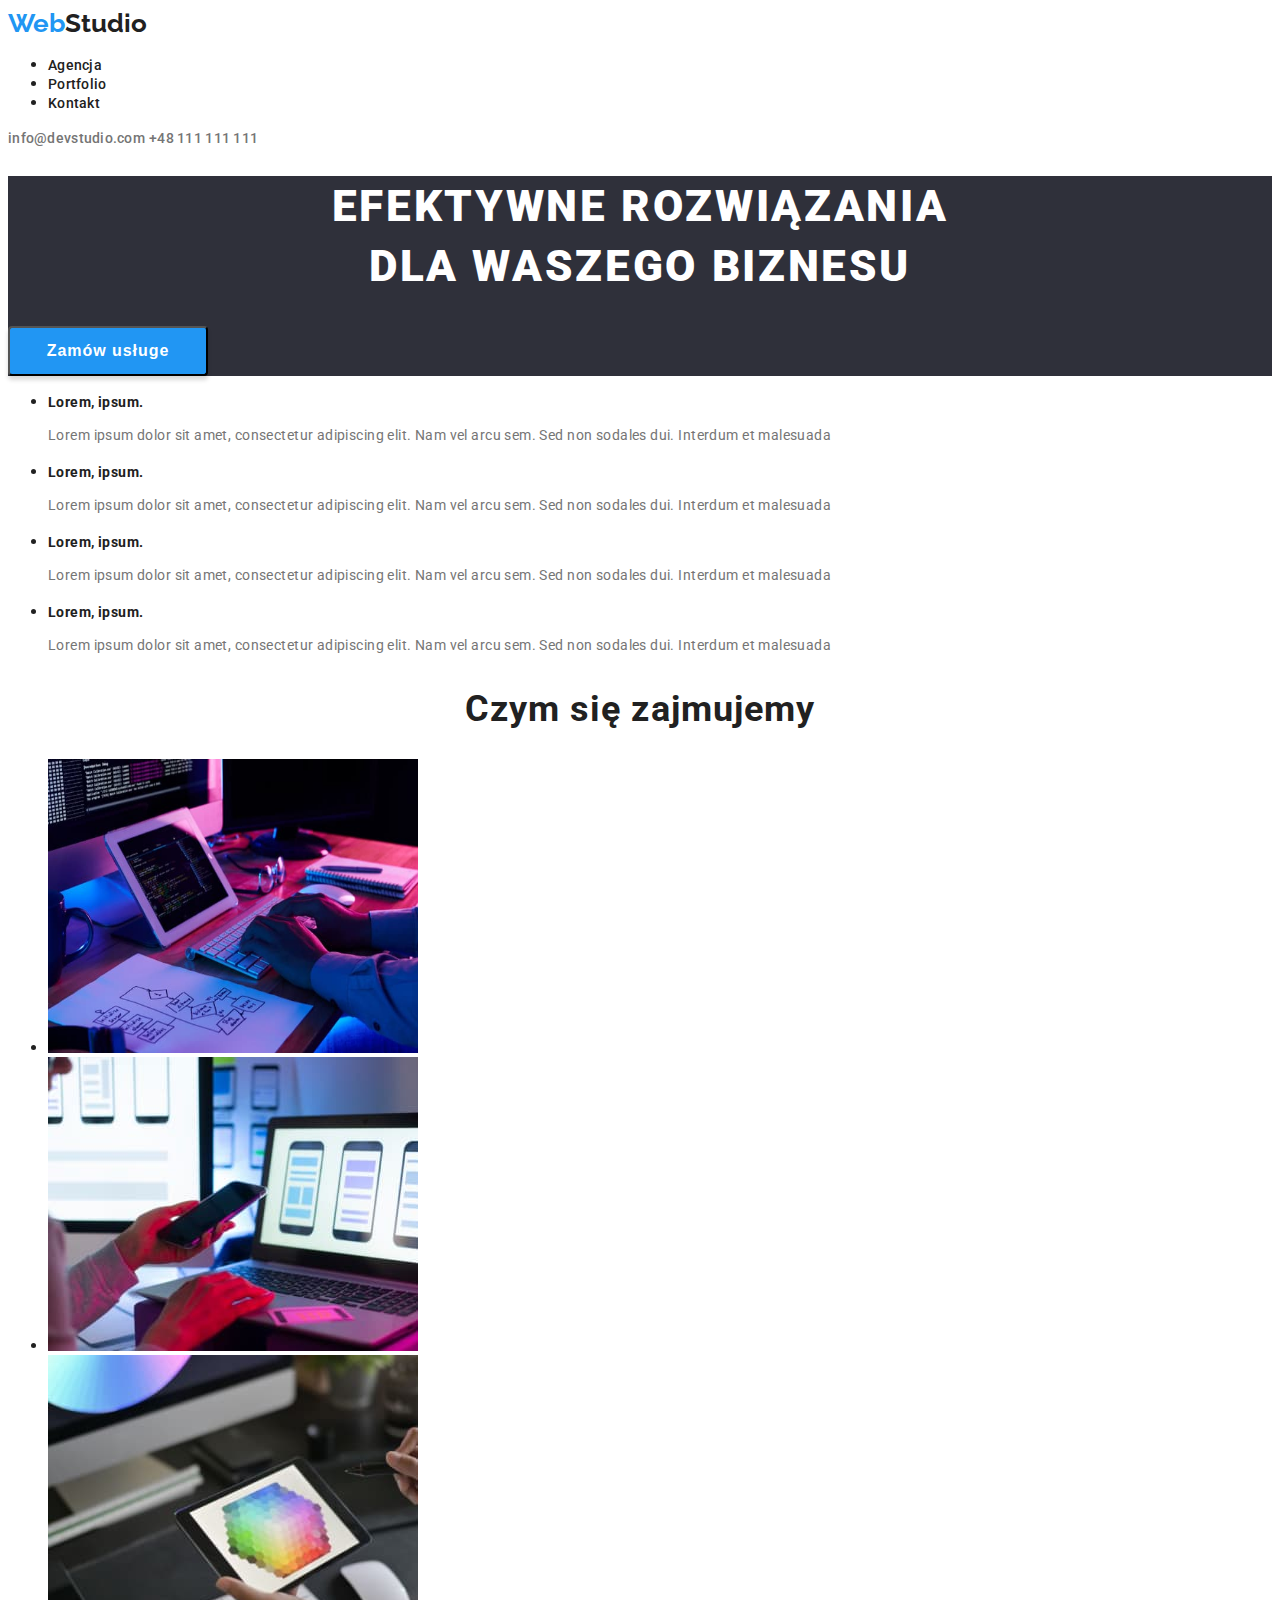
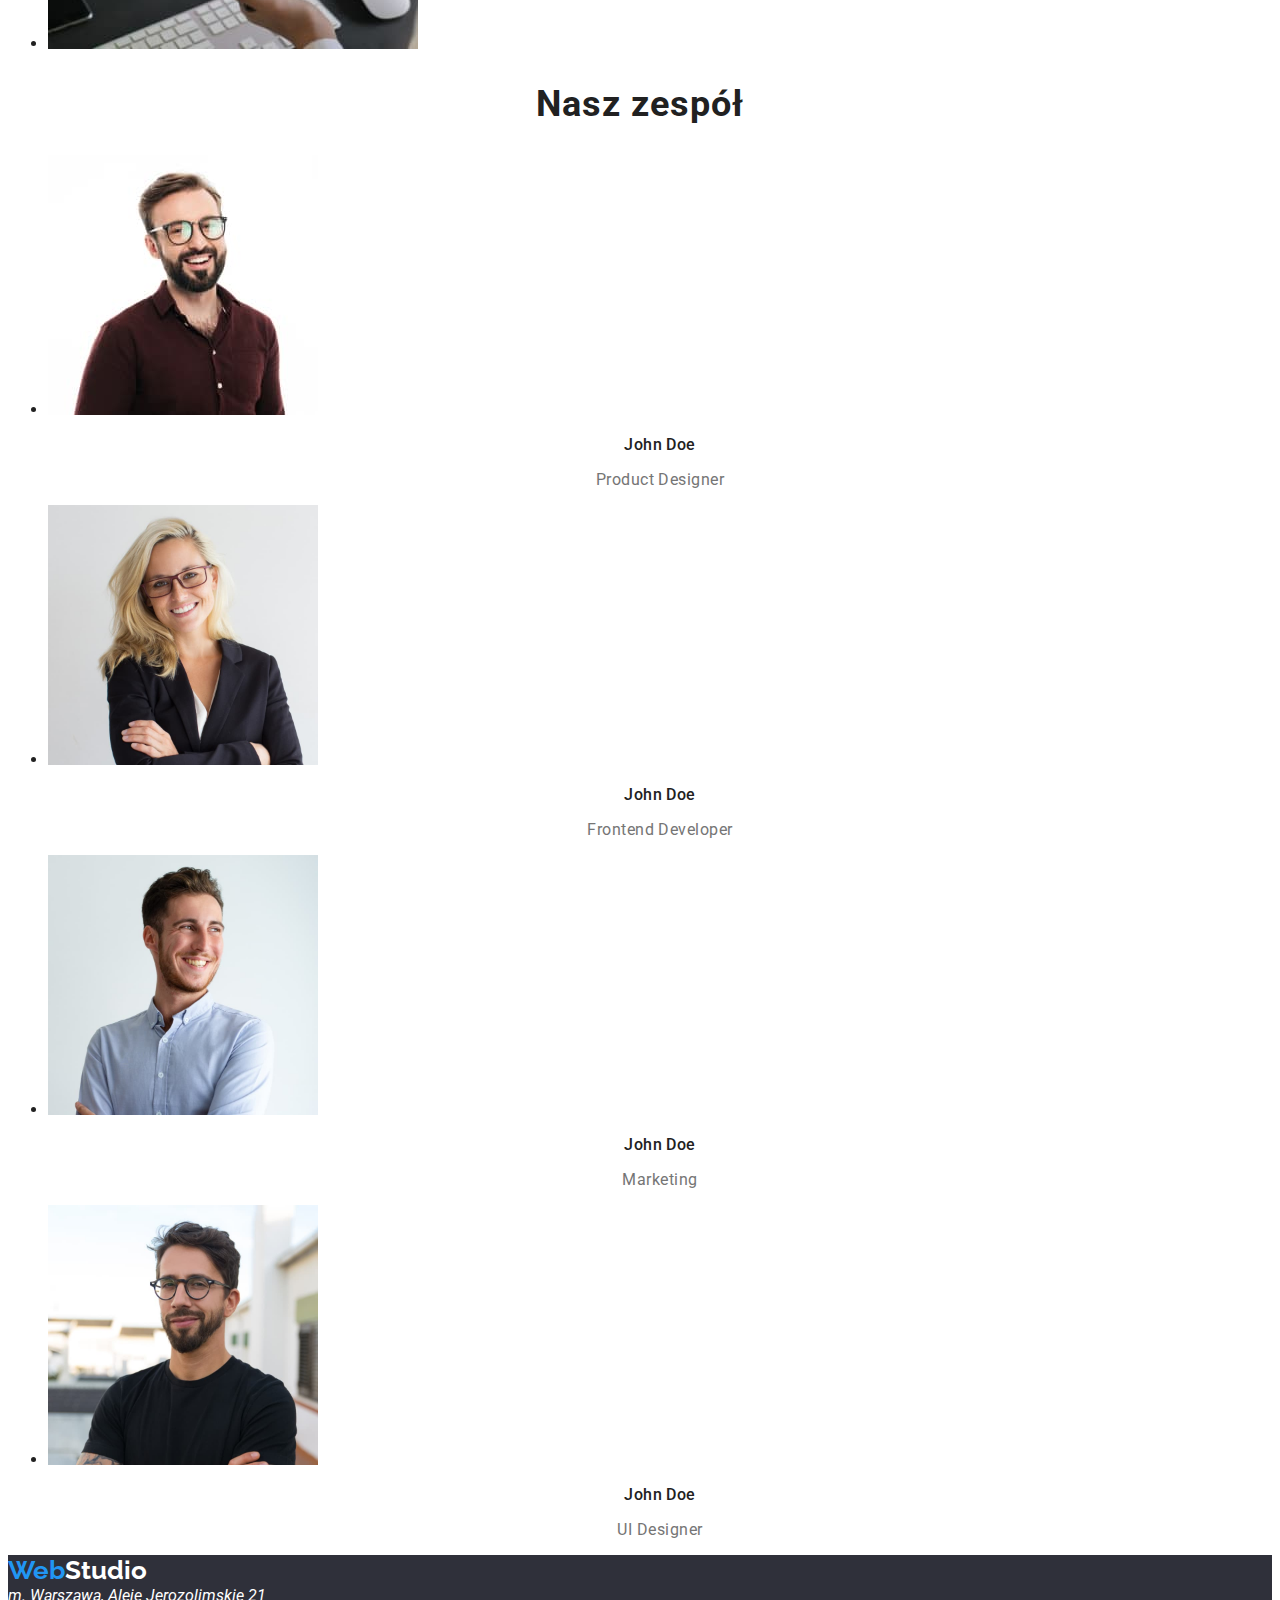
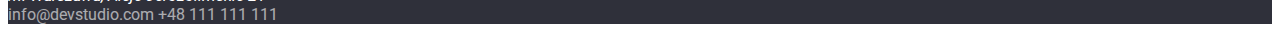
<file: index.html>
<!DOCTYPE html>
<html lang="en">

<head>
  <meta charset="UTF-8" />
  <meta http-equiv="X-UA-Compatible" content="IE=edge" />
  <meta name="viewport" content="width=device-width, initial-scale=1.0" />
  <link rel="stylesheet" href="styles/style.css" />
  <link rel="preconnect" href="https://fonts.googleapis.com" />
  <link rel="preconnect" href="https://fonts.gstatic.com" crossorigin />
  <link
    href="https://fonts.googleapis.com/css2?family=Raleway:wght@700&family=Roboto:wght@400;500;700;900&display=swap"
    rel="stylesheet"
  />
  <title>WebStudio</title>
</head>

<body>
  <header class="header">
    <a class="logo-lighttheme" href=https://mateusztyb.github.io/goit-markup-hw-02/index.html>Web<span>Studio</span></a>
    <nav class="navigation">
      <ul class="navigation-links">
        <li><a class="nav-link" href=https://mateusztyb.github.io/goit-markup-hw-02/index.html>Agencja</a></li>
        <li><a class="nav-link" href=https://mateusztyb.github.io/goit-markup-hw-02/portfolio.html>Portfolio</a></li>
        <li><a class="nav-link" href="#Kontakt">Kontakt</a></li>
      </ul>
    </nav>
    <a class="nav-contacts" href="mailto:info@devstudio.com">info@devstudio.com</a>
    <a class="nav-contacts" href="phone:+48111111111">+48 111 111 111</a>
  </header>
  <main>
    <section class="hero">
      <h1 class="hero-header">EFEKTYWNE ROZWIĄZANIA <br /> DLA WASZEGO BIZNESU</h1>
      <button class="hero-btn" type="button">Zamów usługe</button>
    </section>
    <div class="main-content">
      <ul class="main-content-list">
        <li>
          <h3 class="main-content-header">Lorem, ipsum.</h3>
          <p class="main-content-taxt">
            Lorem ipsum dolor sit amet, consectetur adipiscing elit. Nam vel
            arcu sem. Sed non sodales dui. Interdum et malesuada
          </p>
        </li>
        <li>
          <h3 class="main-content-header">Lorem, ipsum.</h3>
        <p class="main-content-taxt">
            Lorem ipsum dolor sit amet, consectetur adipiscing elit. Nam vel
            arcu sem. Sed non sodales dui. Interdum et malesuada
          </p>
        </li>
        <li>
          <h3 class="main-content-header">Lorem, ipsum.</h3>
          <p class="main-content-taxt">
            Lorem ipsum dolor sit amet, consectetur adipiscing elit. Nam vel
            arcu sem. Sed non sodales dui. Interdum et malesuada
          </p>
        </li>
        <li>
          <h3 class="main-content-header">Lorem, ipsum.</h3>
          <p class="main-content-taxt">
            Lorem ipsum dolor sit amet, consectetur adipiscing elit. Nam vel
            arcu sem. Sed non sodales dui. Interdum et malesuada
          </p>
        </li>
      </ul>
    </div>
    <div class="about">
      <h2>Czym się zajmujemy</h2>
      <ul class="about-list">
        <li>
          <img src="images/about/about1.jpg" alt="hands of a person working on a tablet with a detachable keyboard"
            height="294" width="370" />
        </li>
        <li>
          <img src="images/about/about2.jpg" alt="phone held in the hands of the person working at the computer"
            height="294" width="370" />
        </li>
        <li>
          <img src="images/about/about3.jpg" alt="tablet with color palette held in women's hands" height="294"
            width="370" />
        </li>
      </ul>
    </div>
    <section class="employee">
      <h2 class="employee-header">Nasz zespół</h2>
      <ul>
        <li>
          <img src="images/employers/img-3.jpg" width="270" height="260"
            alt="smiling man in glasses, with a short beard, and in a maroon buttoned shirt" />
          <p class="employee-name">John Doe</p>
          <p class="employee-position">Product Designer</p>
        </li>

        <li>
          <img src="images/employers/img-2.jpg" width="270" height="260"
            alt="smiling woman with long blonde hair, glasses and a darker jacket." />
          <p class="employee-name">John Doe</p>
          <p class="employee-position">Frontend Developer</p>
        </li>

        <li>
          <img src="images/employers/img-1.jpg" width="270" height="260"
            alt="smiling man with short facial hair and blue buttoned shirt" />
          <p class="employee-name">John Doe</p>
          <p class="employee-position">Marketing</p>
        </li>

        <li>
          <img src="images/employers/img.jpg" width="270" height="260"
            alt="smiling man in glasses, with medium facial hair, and in a black T-shirt" />
          <p class="employee-name">John Doe</p>
          <p class="employee-position">UI Designer</p>
        </li>
      </ul>
    </section>
  </main>
  <footer class="footer">
    <a class="logo-darktheme" href="#mainweb">Web<span>Studio</span></a>
    <address>
      <a class="footer-adres" href="https://goo.gl/maps/imskWViYpNZ9BuhFA" target="_blank">m. Warszawa, Aleje
        Jerozolimskie 21</a>
    </address>
    <a class="footer-link" href="mailto:info@devstudio.com">info@devstudio.com</a>
    <a class="footer-link" href="phone:+48111111111">+48 111 111 111</a>
  </footer>
</body>
</html>
</file>
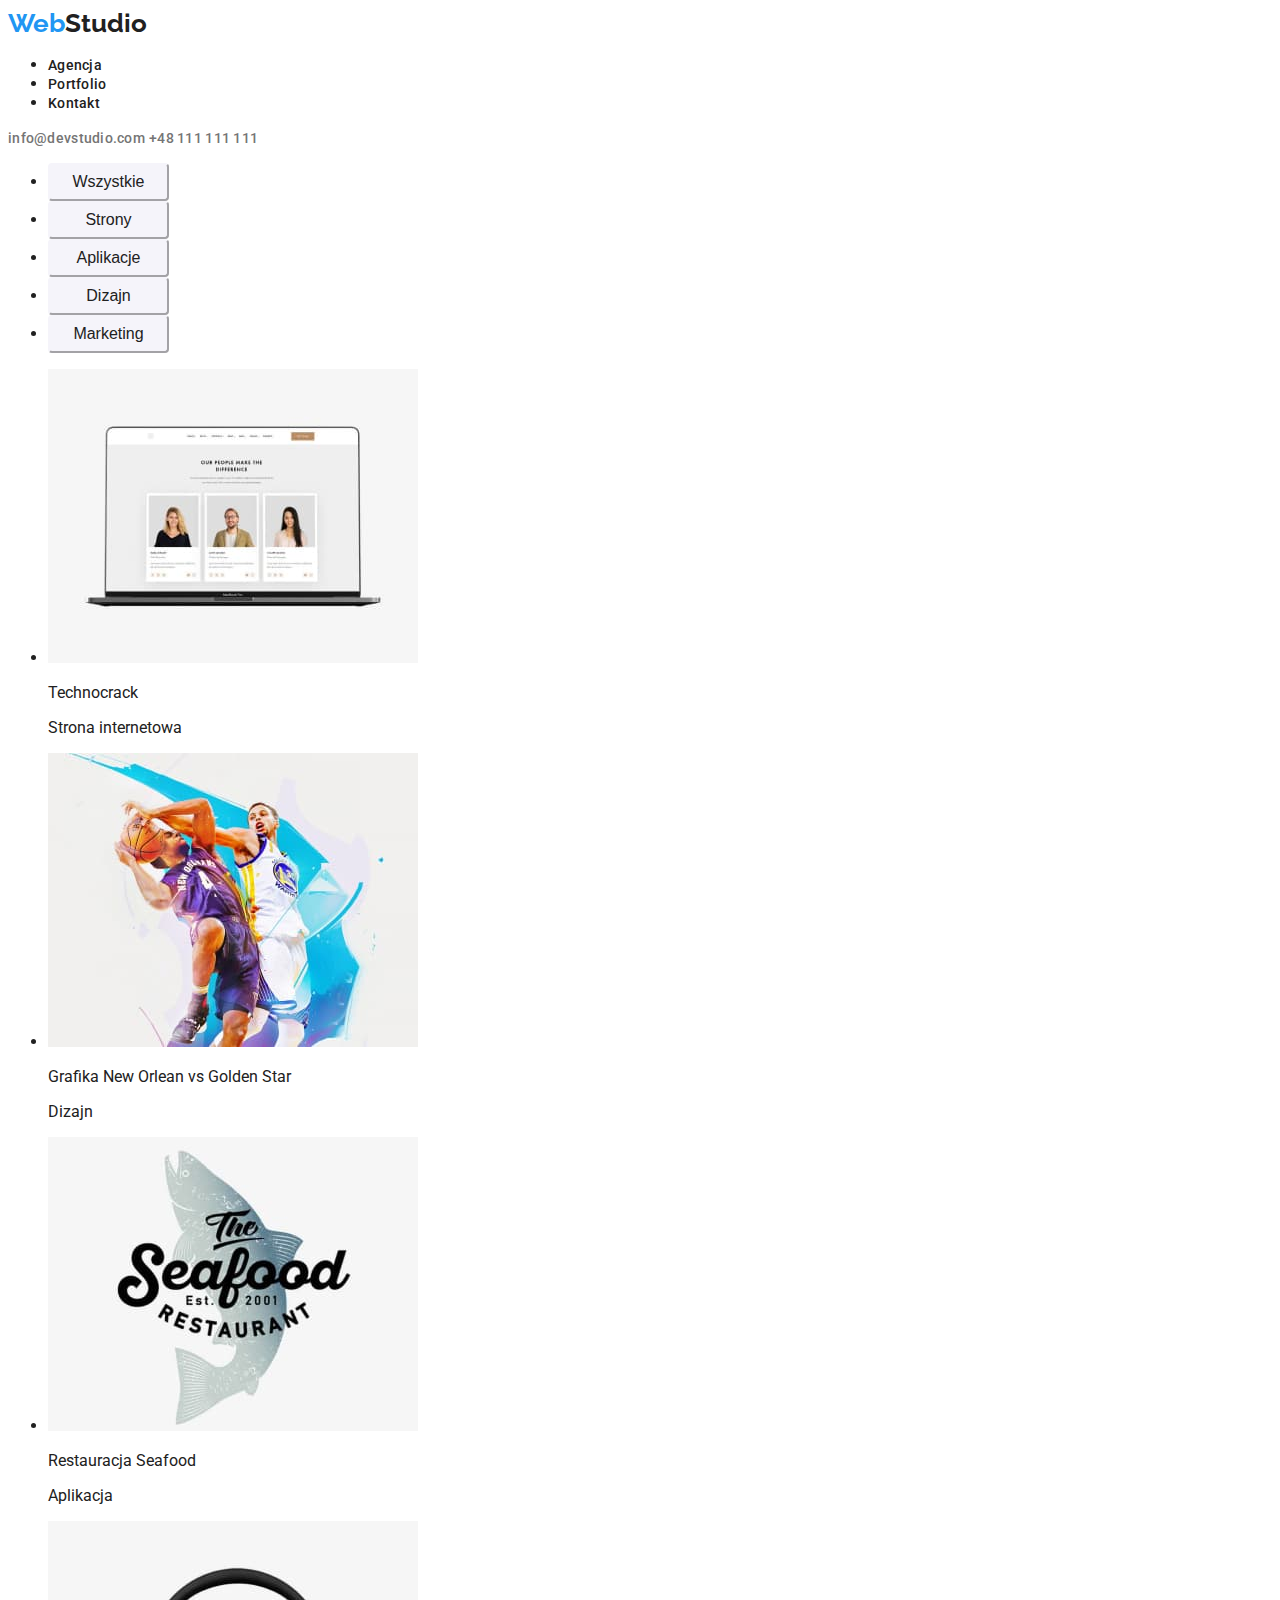
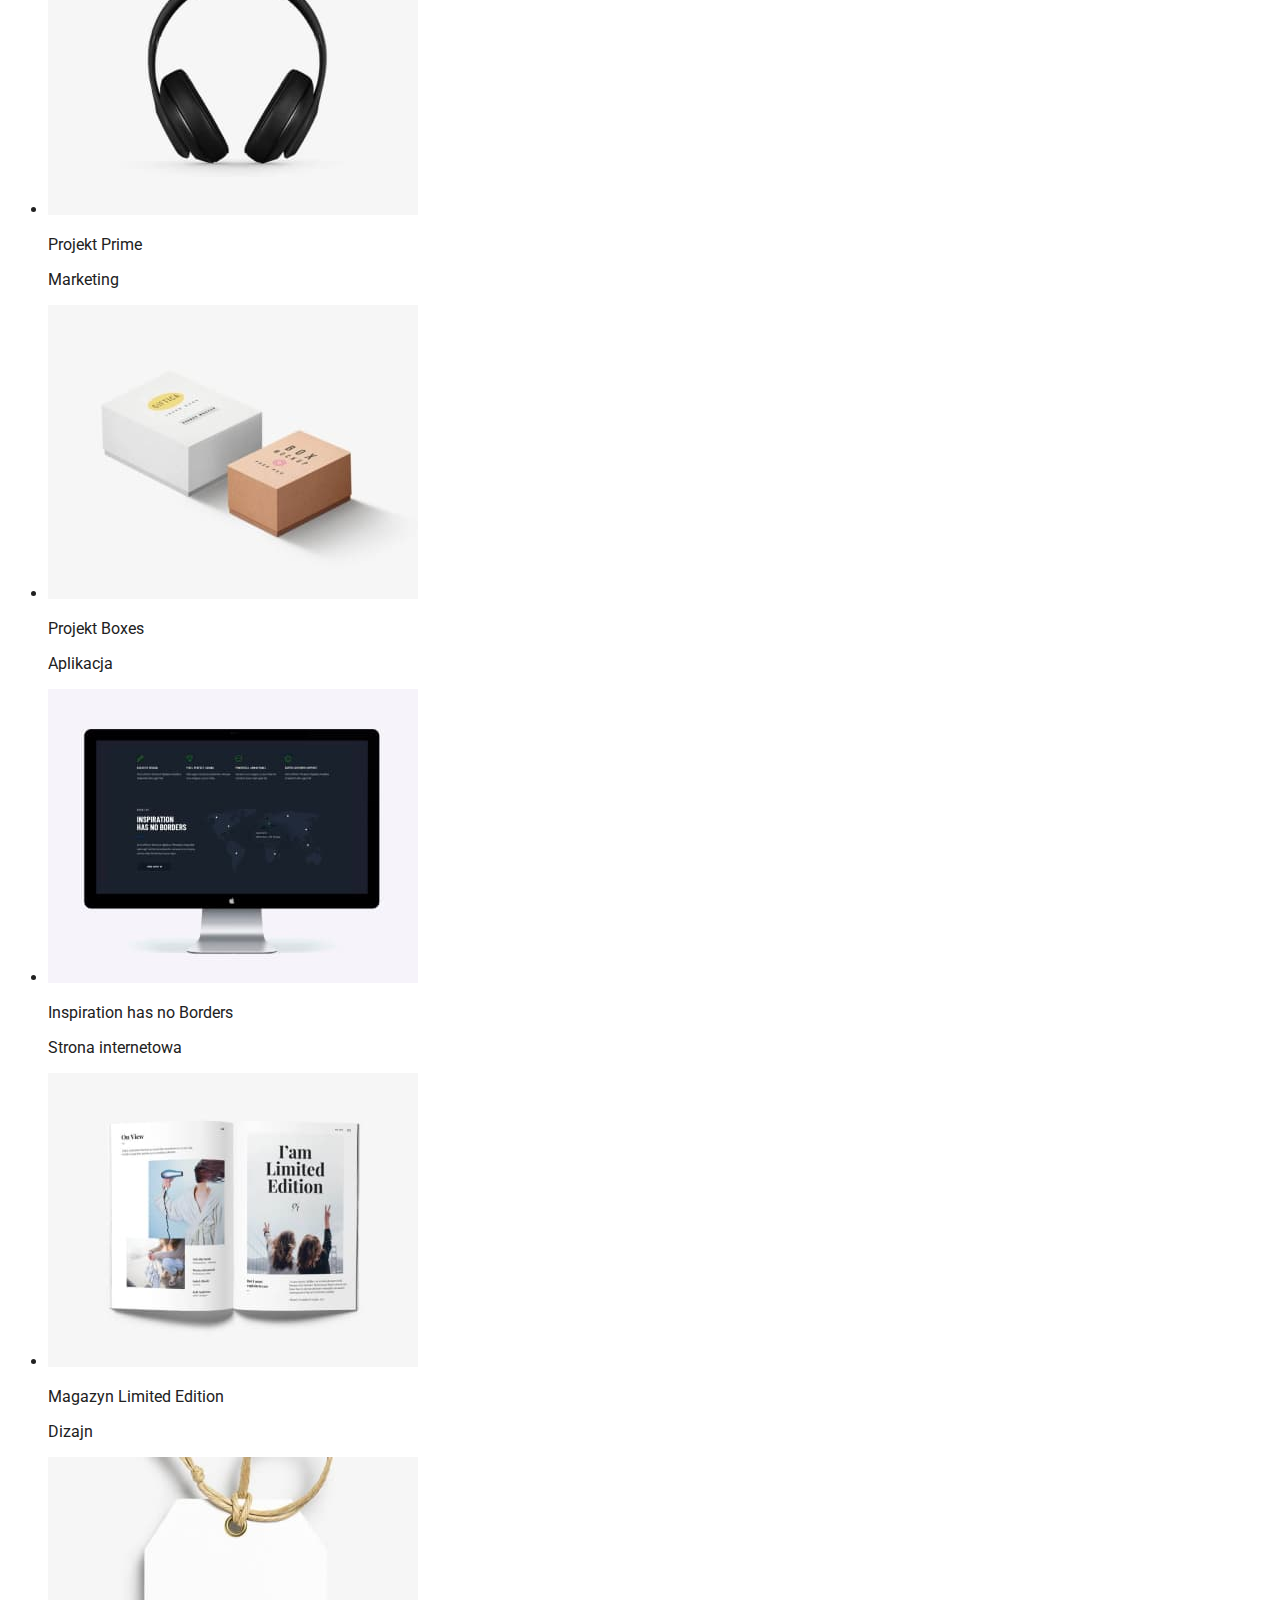
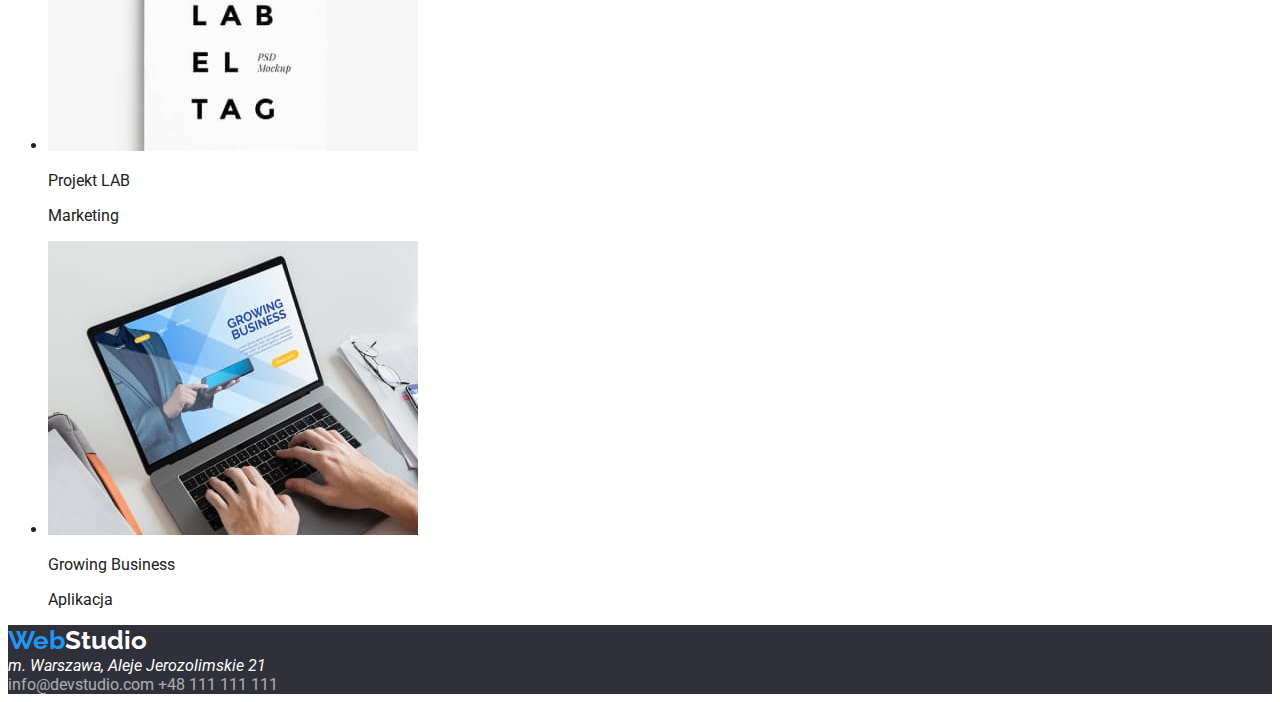
<file: portfolio.html>
<!DOCTYPE html>
<html lang="en">
  <head>
    <meta charset="UTF-8" />
    <meta http-equiv="X-UA-Compatible" content="IE=edge" />
    <meta name="viewport" content="width=device-width, initial-scale=1.0" />
    <link rel="stylesheet" href="styles/style.css" />
    <link rel="preconnect" href="https://fonts.googleapis.com" />
    <link rel="preconnect" href="https://fonts.gstatic.com" crossorigin />
    <link
      href="https://fonts.googleapis.com/css2?family=Raleway:wght@700&family=Roboto:wght@400;500;700;900&display=swap"
      rel="stylesheet"
    />
    <title>Portfolio</title>
  </head>
  <body>
    <header class="header">
      <a class="logo-lighttheme" href=https://mateusztyb.github.io/goit-markup-hw-02/index.html>Web<span>Studio</span></a>
      <nav class="navigation">
        <ul class="navigation-links">
          <li><a class="nav-link" href=https://mateusztyb.github.io/goit-markup-hw-02/index.html>Agencja</a></li>
          <li><a class="nav-link" href=https://mateusztyb.github.io/goit-markup-hw-02/portfolio.html>Portfolio</a></li>
          <li><a class="nav-link" href="#Kontakt">Kontakt</a></li>
        </ul>
      </nav>
      <a class="nav-contacts" href="mailto:info@devstudio.com"
        >info@devstudio.com</a
      >
      <a class="nav-contacts" href="phone:+48111111111">+48 111 111 111</a>
    </header>
    <main class="galler-nav">
      <ul class="galler-nav-list">
        <li><button class="gallery-btn" type="button">Wszystkie</button></li>
        <li><button class="gallery-btn" type="button">Strony</button></li>
        <li><button class="gallery-btn" type="button">Aplikacje</button></li>
        <li><button class="gallery-btn" type="button">Dizajn</button></li>
        <li><button class="gallery-btn" type="button">Marketing</button></li>
      </ul>
      <h1 hidden>Galeria zdjęć</h1>
      <ul class="gallery-list">
        <li>
          <img
            src="images/portfolio/img.jpg"
            width="370"
            height="294"
            alt="laptop z otwartą stroną intenetową"
          />
          <p class="gallery-list-title">Technocrack</p>
          <p class="gallery-list-subtitle">Strona internetowa</p>
        </li>
        <li>
          <img
            src="images/portfolio/img1.jpg"
            width="370"
            height="294"
            alt="2 graczy koszykówki walczących o piłkę na abstrakcyjnym tle"
          />
          <p class="gallery-list-title">Grafika New Orlean vs Golden Star</p>
          <p class="gallery-list-subtitle">Dizajn</p>
        </li>
        <li>
          <img
            src="images/portfolio/img2.jpg"
            width="370"
            height="294"
            alt="logo restauacji seafood, rysunkowa ryba"
          />
          <p class="gallery-list-title">Restauracja Seafood</p>
          <p class="gallery-list-subtitle">Aplikacja</p>
        </li>
        <li>
          <img
            src="images/portfolio/img3.jpg"
            width="370"
            height="294"
            alt="czarne słuchawki"
          />
          <p class="gallery-list-title">Projekt Prime</p>
          <p class="gallery-list-subtitle">Marketing</p>
        </li>
        <li>
          <img
            src="images/portfolio/img4.jpg"
            width="370"
            height="294"
            alt="2 pudełka, białe i brązowe z logo firmy"
          />
          <p class="gallery-list-title">Projekt Boxes</p>
          <p class="gallery-list-subtitle">Aplikacja</p>
        </li>
        <li>
          <img
            src="images/portfolio/img5.jpg"
            width="370"
            height="294"
            alt="monitor komutera z wyświetlaną stroną internetową"
          />
          <p class="gallery-list-title">Inspiration has no Borders</p>
          <p class="gallery-list-subtitle">Strona internetowa</p>
        </li>
        <li>
          <img
            src="images/portfolio/img6.jpg"
            width="370"
            height="294"
            alt="otwarty katalog z artykułami"
          />
          <p class="gallery-list-title">Magazyn Limited Edition</p>
          <p class="gallery-list-subtitle">Dizajn</p>
        </li>
        <li>
          <img
            src="images/portfolio/img7.jpg"
            width="370"
            height="294"
            alt="zawieszka z napisem labeltag"
          />
          <p class="gallery-list-title">Projekt LAB</p>
          <p class="gallery-list-subtitle">Marketing</p>
        </li>
        <li>
          <img
            src="images/portfolio/img8.jpg"
            width="370"
            height="294"
            alt="laptop z otwartą biznesową stroną internetową"
          />
          <p class="gallery-list-title">Growing Business</p>
          <p class="gallery-list-subtitle">Aplikacja</p>
        </li>
      </ul>
    </main>
    <footer class="footer">
      <a class="logo-darktheme" href="#mainweb">Web<span>Studio</span></a>
      <address>
        <a
          class="footer-adres"
          href="https://goo.gl/maps/imskWViYpNZ9BuhFA"
          target="_blank"
          >m. Warszawa, Aleje Jerozolimskie 21</a
        >
      </address>
      <a class="footer-link" href="mailto:info@devstudio.com"
        >info@devstudio.com</a
      >
      <a class="footer-link" href="phone:+48111111111">+48 111 111 111</a>
    </footer>
  </body>
</html>
</file>
<file: styles/style.css>
:root {
  --main-font: "Roboto", "Open Sans", sans-serif;
  --secondary-font: "Raleway", sans-serif;
  --main-color: #212121;
  --secondary-color: #2196f3;
  --third-color: #ffffff;
  --additional-color:  #757575;
}

body {
  font-family: "Roboto", "Open Sans", sans-serif;
  color: #212121;
}

a, button {
  text-decoration: inherit;
  cursor: pointer;
  color: inherit;

}

/*--LOGO--*/

.logo-lighttheme {
  font-family: "Raleway", "Open Sans", sans-serif;
  font-weight: 700;
  font-size: 26px;
  line-height: 1.192;
  color: var(--secondary-color);
}

.logo-lighttheme > span {
  color: var(--main-color);
}

.logo-darktheme {
  font-family: "Raleway", "Open Sans", sans-serif;
  font-weight: 700;
  font-size: 26px;
  line-height: 1.192;
  color: var(--secondary-color);
}

.logo-darktheme > span {
  color: var(--third-color)
}

/*--LOGO--*/

/*--Navigation--*/

.nav-contacts {
  font-weight: 500;
  font-size: 14px;
  line-height: 1.143;
  letter-spacing: 0.02em;
  color: var(--additional-color)
}

.nav-link {
  font-weight: 500;
  font-size: 14px;
  line-height: 1.143;
  letter-spacing: 0.02em;
  color: var(--main-color);
}
.nav-contacts:hover,
.nav-contacts:focus,
.nav-link:hover,
.nav-link:focus {
  color: var(--secondary-color);
}

/*--Navigation--*/

/*--HERO--*/

.hero-header {
  font-weight: 900;
  font-size: 44px;
  line-height: 1.364;
  text-align: center;
  letter-spacing: 0.06em;
  color:var(--third-color);
}

.hero {
  background-color: #2f303a;
}

.hero-btn {
  background: var(--secondary-color);
  box-shadow: 0px 4px 4px rgba(0, 0, 0, 0.15);
  border-radius: 4px;
  font-weight: 700;
  font-size: 16px;
  line-height: 1.875;
  text-align: center;
  letter-spacing: 0.06em;
  width: 200px;
  height: 50px;
  color:var(--third-color);
}

.hero-btn:focus,
.hero-btn:hover {
  color: var(--main-color);
}

/*--HERO--*/

/*--MAIN--*/

.main-content h3 {
  font-weight: 700;
  font-size: 14px;
  line-height: 1.143;
  letter-spacing: 0.03em;
  color: var(--main-color);
}

.main-content p {
  font-size: 14px;
  line-height: 1.71;
  letter-spacing: 0.03em;
  color: var(--additional-color);
}

.about h2 {
  font-weight: 700;
  font-size: 36px;
  line-height: 1.167;
  text-align: center;
  letter-spacing: 0.03em;
  color: var(--main-color);
}

/*--MAIN--*/

/*--EMPLOYEE--*/

/* można zastosować selektor potomka zmniejszając ilość kodu, zmienijąc przy imieniu pracownika znacznik p na h3 */

.employee-header {
  font-weight: 700;
  font-size: 36px;
  line-height: 1.167;
  text-align: center;
  letter-spacing: 0.03em;
  color: var(--main-color);
}

.employee-name {
  font-size: 16px;
  line-height: 1.1875;
  text-align: center;
  letter-spacing: 0.03em;
  font-weight: 500;
  color: var(--main-color);
}

.employee-position {
  font-size: 16px;
  line-height: 1.1875;
  text-align: center;
  letter-spacing: 0.03em;
  color:var(--additional-color);
}

/*--EMPLOYEE--*/

/*--FOOTER--*/

.footer {
  background: #2f303a;
  color:var(--third-color);
  text-decoration: none;
}

.footer-adres{
  color:var(--third-color);
}

.footer-link {
  color:var(--third-color);
  opacity: 0.6;
}

.footer-adres:hover,
.footer-adres:focus,
.footer-link:hover,
.footer-link:focus {
  color: var(--secondary-color);
}
.footer span {
  color:var(--third-color);
}

/*--FOOTER--*/

/*--Portfolio--*/

.galler-nav-list {
}

.gallery-btn {
  font-weight: 500;
  font-size: 16px;
  line-height: 1.625;
  width: 121px;
  height: 38px;
  background: #f5f4fa;
  border-radius: 4px;
  border-color: #f5f4fa;
}

.gallery-btn:hover,
.gallery-btn:focus {
  background: var(--secondary-color);
  color:var(--third-color);
  border-color: var(--third-color);

.gallery-list-title {
  font-weight: 700;
  font-size: 18px;
  line-height: 2;
  letter-spacing: 0.06em;
  color: var(--main-font);
}

.gallery-list-subtitle {
  font-size: 16px;
  line-height: 1.875;
  letter-spacing: 0.03em;
  color: var(--additional-color);
}

/*--Portfolio--*/
</file>
